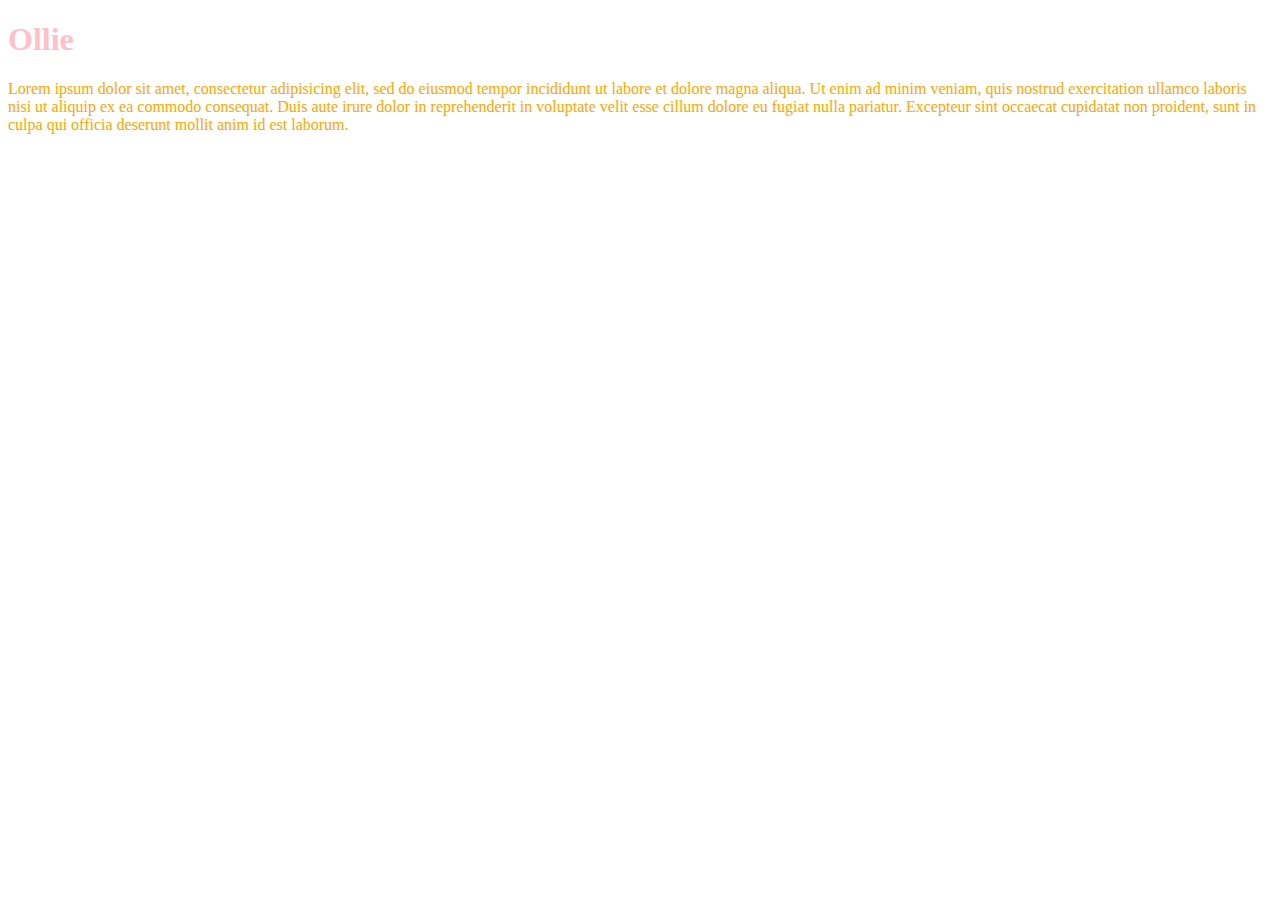
<file: CSSdemo/css test.html>
<!DOCTYPE html>
<html>
	<head>
	<title>Ollie and Sammy</title>
	<!-- this is css code to style h1 as pink and p as orange goes in head -->
	<style type="text/css">	
		h1 {
			color: pink;
		}
		p {
			color: orange;
		}
	</style>

	</head>

	<body>
	
<h1>Ollie</h1>

<p>Lorem ipsum dolor sit amet, consectetur adipisicing elit, sed do eiusmod
tempor incididunt ut labore et dolore magna aliqua. Ut enim ad minim veniam,
quis nostrud exercitation ullamco laboris nisi ut aliquip ex ea commodo
consequat. Duis aute irure dolor in reprehenderit in voluptate velit esse
cillum dolore eu fugiat nulla pariatur. Excepteur sint occaecat cupidatat non
proident, sunt in culpa qui officia deserunt mollit anim id est laborum.</p>

</body>

</html>
</file>
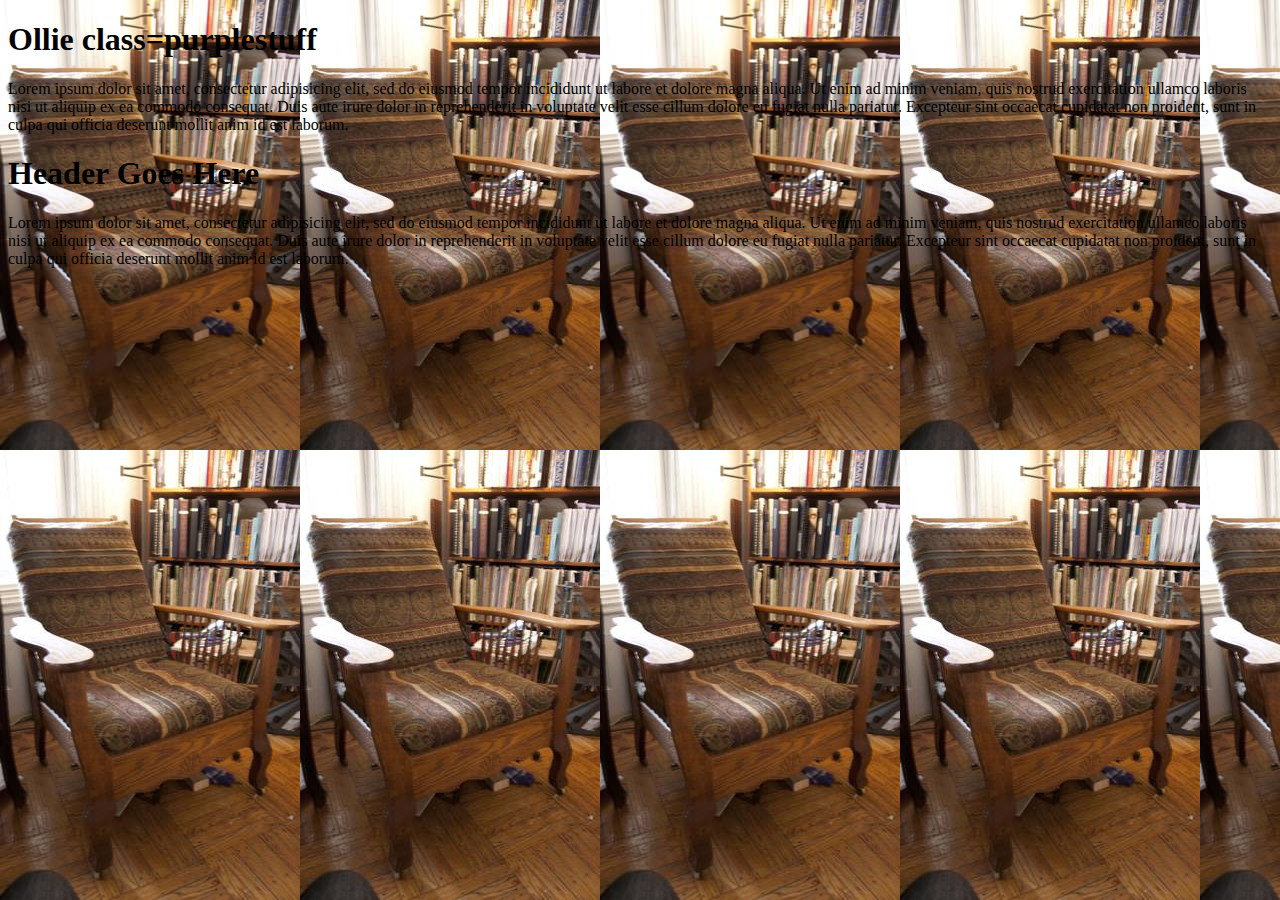
<file: CSSdemo/sample.html>
<!DOCTYPE html>
<html>
	<head>
	<title>Ollie and Sammy</title>
	<!-- this is css code to style h1 as pink and p as orange goes in head -->
	

	<link rel="stylesheet" <style type="text/css"  href="styles/style.css">	
		
	</style>

	</head>

	<body>
	
<h1>Ollie class=purplestuff</h1>

<p>Lorem ipsum dolor sit amet, consectetur adipisicing elit, sed do eiusmod
tempor incididunt ut labore et dolore magna aliqua. Ut enim ad minim veniam,
quis nostrud exercitation ullamco laboris nisi ut aliquip ex ea commodo
consequat. Duis aute irure dolor in reprehenderit in voluptate velit esse
cillum dolore eu fugiat nulla pariatur. Excepteur sint occaecat cupidatat non
proident, sunt in culpa qui officia deserunt mollit anim id est laborum.</p>

<h1>Header Goes Here</h1>

<p>Lorem ipsum dolor sit amet, consectetur adipisicing elit, sed do eiusmod
tempor incididunt ut labore et dolore magna aliqua. Ut enim ad minim veniam,
quis nostrud exercitation ullamco laboris nisi ut aliquip ex ea commodo
consequat. Duis aute irure dolor in reprehenderit in voluptate velit esse
cillum dolore eu fugiat nulla pariatur. Excepteur sint occaecat cupidatat non
proident, sunt in culpa qui officia deserunt mollit anim id est laborum.</p>

</body>

</html>
</file>
<file: CSSdemo/styles/style.css>
body {
	background-image: url("../morris.jpg")
}


		h1,p .purplestuff
			color:purple;
		}
		p {
			text-align:center;
		}

		.intro {
			font-size: 32px
		}
</file>
